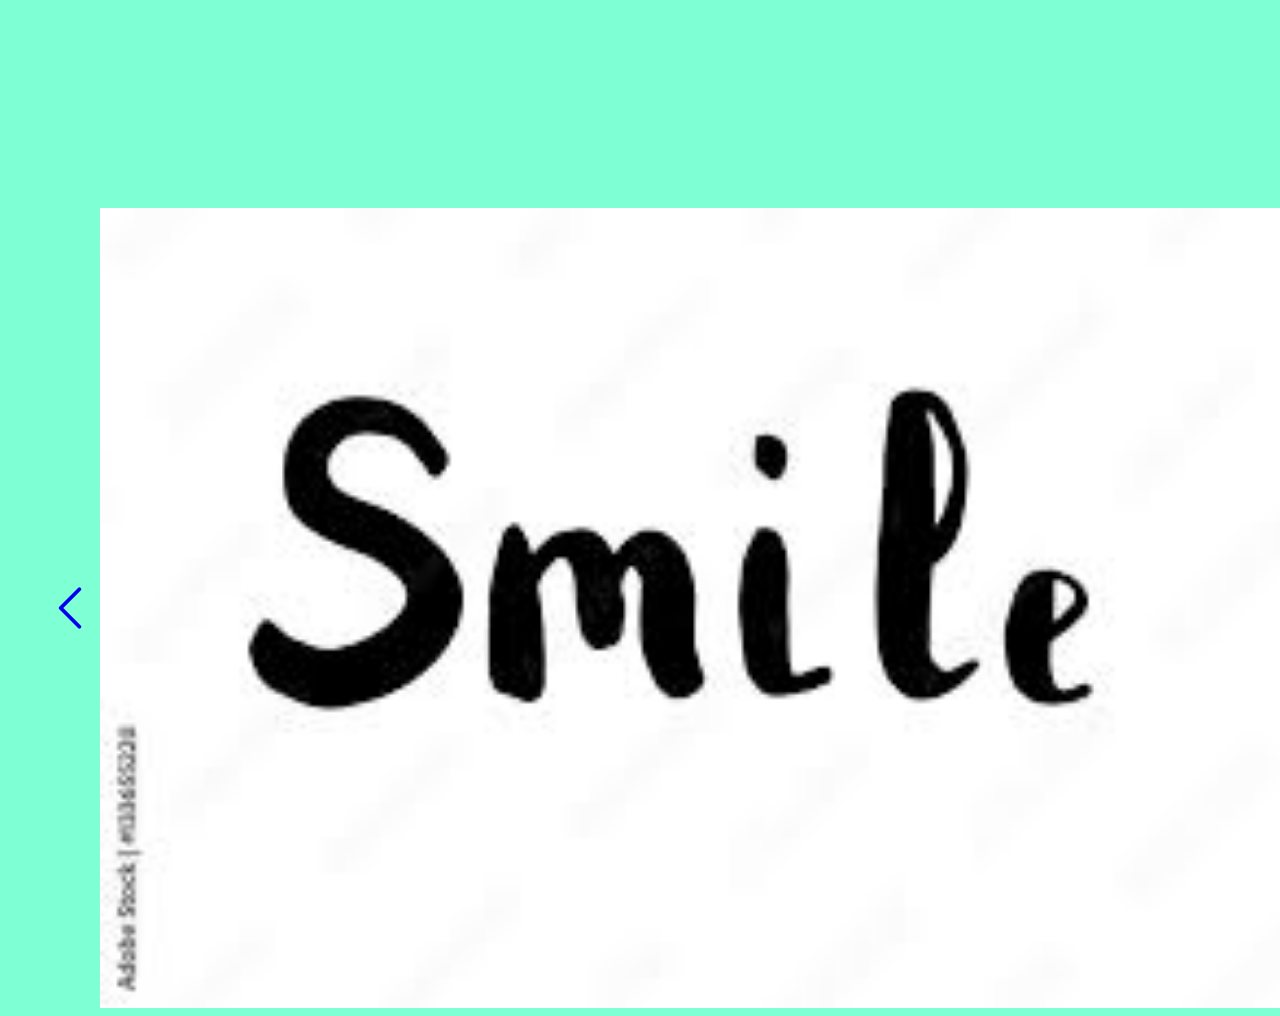
<file: Carousel/index.html>
<!DOCTYPE html>
<html lang="en">
<head>
    <meta charset="UTF-8">
    <meta name="viewport" content="width=device-width, initial-scale=1.0">
    <title>Carousel</title>
    <link rel="stylesheet" href="./style.css">
</head>
<body>
   <div class="flex">
    <div class="container">
        <a href="#">
            <span>
                <svg   xmlns="http://www.w3.org/2000/svg" viewBox="0 0 24 24" fill="currentColor" class="w-6 h-6 icon" id="lefticon">
                    <path fill-rule="evenodd" d="M7.72 12.53a.75.75 0 0 1 0-1.06l7.5-7.5a.75.75 0 1 1 1.06 1.06L9.31 12l6.97 6.97a.75.75 0 1 1-1.06 1.06l-7.5-7.5Z" clip-rule="evenodd" />
                  </svg>
                  
            </span>
        </a>
        <section class="image" >
                <img src="./images/1.jpg" alt="" id="first" class="image1">
                <img src="./images/2.png" alt="" id="second" class="image1">
                <img src="./images/3.png" alt="" id="third" class="image1">
        </section>
        
        <a href="#">
            <span>
                <svg  xmlns="http://www.w3.org/2000/svg" viewBox="0 0 24 24" fill="currentColor" class="w-6 h-6 icon" id="righticon">
                    <path fill-rule="evenodd" d="M16.28 11.47a.75.75 0 0 1 0 1.06l-7.5 7.5a.75.75 0 0 1-1.06-1.06L14.69 12 7.72 5.03a.75.75 0 0 1 1.06-1.06l7.5 7.5Z" clip-rule="evenodd" />
                  </svg>
                  
            </span>
        </a>
    </div>
   </div>
   <script>

    document.getElementById("lefticon").onclick = left;
    document.getElementById("righticon").onclick = right;  
    function left(){ 
        var element1 = document.getElementsByTagName("img")[0];
        var stil1 = window.getComputedStyle(element1).getPropertyValue("display");
        var element2 = document.getElementsByTagName("img")[1];
        var stil2 = window.getComputedStyle(element2).getPropertyValue("display");
         
     if (stil1 == "block") { 
     document.getElementById('first').style.display="none";
     document.getElementById('second').style.display="block";
     document.getElementById('third').style.display="none";
    }
    else if (stil2 == "block") {
     document.getElementById('first').style.display="none";
     document.getElementById('second').style.display="none";
     document.getElementById('third').style.display="block";
    }
    else{
     document.getElementById('first').style.display="block";
     document.getElementById('second').style.display="none";
     document.getElementById('third').style.display="none";

    }
}
    function right() { 
        var element1 = document.getElementsByTagName("img")[0];
        var stil1 = window.getComputedStyle(element1).getPropertyValue("display");
        var element2 = document.getElementsByTagName("img")[1];
        var stil2 = window.getComputedStyle(element2).getPropertyValue("display");
      if (stil1 == "block") { 
     document.getElementById('first').style.display="none";
     document.getElementById('second').style.display="none";
     document.getElementById('third').style.display="block";
    }
    else if  (stil2 == "block") {
     document.getElementById('first').style.display="block";
     document.getElementById('second').style.display="none";
     document.getElementById('third').style.display="none";
    }
    else{
     document.getElementById('first').style.display="none";
     document.getElementById('second').style.display="block";
     document.getElementById('third').style.display="none";

    }
}
   

   </script>
    
</body>
</html>
</file>
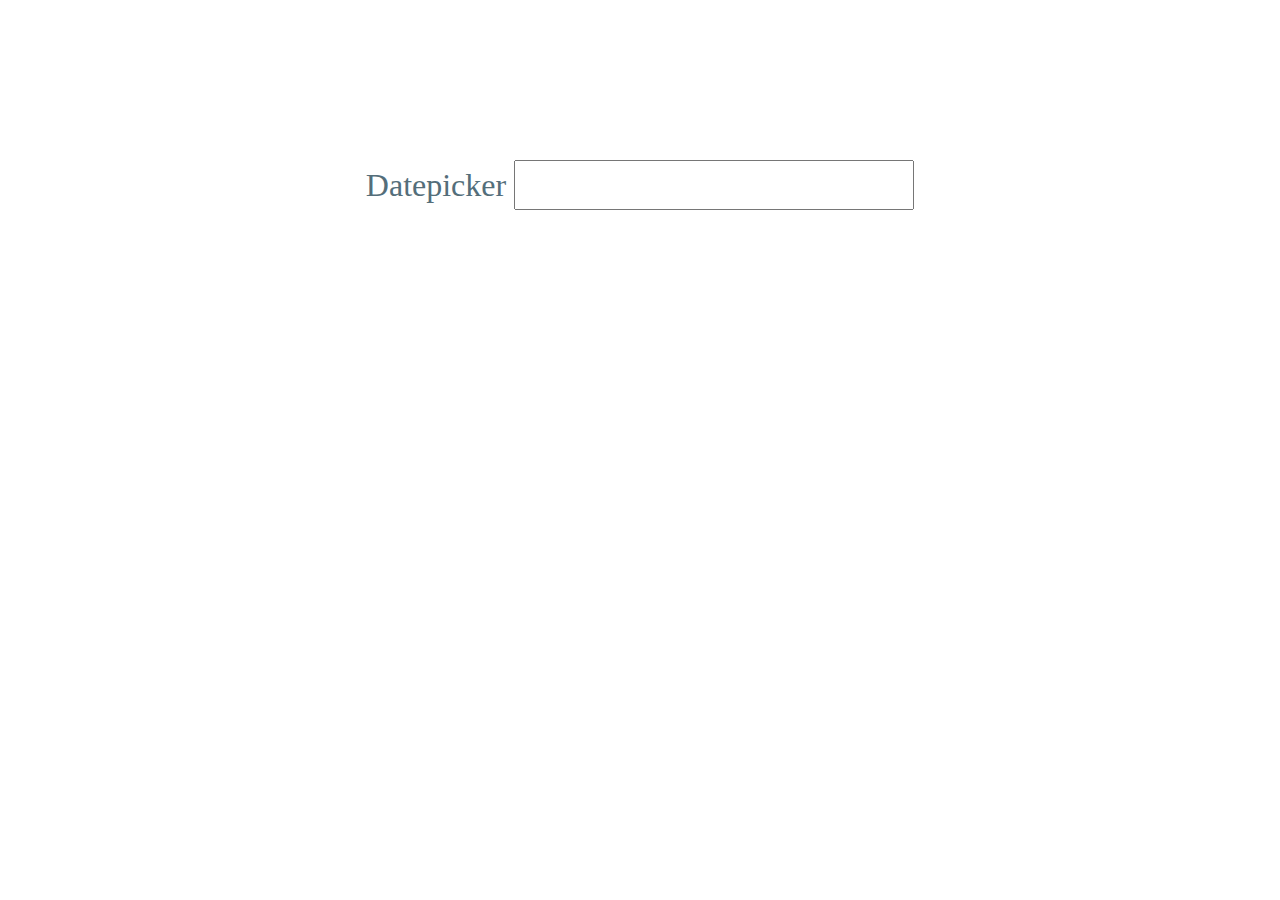
<file: datepicker/index.html>
<!DOCTYPE html>
<html lang="en">
<head>
    <meta charset="UTF-8">
    <meta name="viewport" content="width=device-width, initial-scale=1.0">
    <title>Datepicker</title>
    <link href="https://fonts.googleapis.com/icon?family=Material+Icons" rel="stylesheet">
    <link rel="stylesheet" href="./style.css">
</head>
<body>
    <div class="datebox" >
        <label for="datepicker" id="input">Datepicker
            <input type="text" class="date" >
            
        </label>	
    </div>
    <div class="datecard" id="open">
        <div class="datecardinside">
            <div class="icon">
                <i class="material-icons">&#xe314;</i>
                <i class="material-icons">&#xe315;</i>
            </div>
            <div>
                <table class="alfa" id="myTable">
                    
                    <tr>
                        <th>S</th>
                        <th>M</th>
                        <th>T</th>
                        <th>W</th>
                        <th>T</th>
                        <th>F</th>
                        <th>S</th>
                       
                    </tr>
                    <tr >
                        <p id="tableinside"></p>
                    </tr>
                    
                    
                      <samp id="demo0">date is :</samp>
                      <span id="demo"></span>
                      <span id="demo1"></span>
                      <span id="demo2"></span>
                      
                      
                      
                </table>
                <div id="calendar" style="background-color: red;"></div>
            </div>
        </div>
    </div>
    <script>
        
        const y = new Date();
        document.getElementById("demo").innerHTML = y.getFullYear() ;
        const months = ["January","February","March","April","May","June","July","August","September","October","November","December"];

         const m = new Date();
         let month = months[m.getMonth()];
          document.getElementById("demo1").innerHTML = month;
          const d = new Date();
         document.getElementById("demo2").innerHTML = d.getDate();
         document.getElementById("input").onclick = open;
         function open(){
          document.getElementById('open').style.visibility="visible"
         }
         
         
         let html = "<tr>";
         for (var i = 1; i <= 30; i++) {
         if(i % 7 == 0){
            html += "<td>"+i+"</td><br></tr>";
         }
         else{
            html+= "<td>"+i+"</td>"
          } 
         }
         document.getElementById("calendar").innerHTML = html;
         

         
 
         const tbl = document.createElement("table");
         const tblBody = document.createElement("tbody");

  
         for (let i = 0; i < 4; i++) {
   
         const row = document.createElement("tr");

         for (let j = 0; j < 7; j++) {
          
         const cell = document.createElement("td");
         const cellText = document.createTextNode(j+1);
         cell.appendChild(cellText);
         row.appendChild(cell);
        
        }

    
        tblBody.appendChild(row);
         }

  
         tbl.appendChild(tblBody);
  
         document.getElementById("tableinside").appendChild(tbl);
  
        
         
            
        

         
       

        // for (let i = 0; i <= 6; i++) {
        //   var tbodyRef = document.getElementById('myTable').getElementsByTagName('tbody')[i];


        //   var newRow = tbodyRef.insertRow();


        //   var newCell = newRow.insertCell();


        //   var newText = document.createTextNode(i+1);
        //   newCell.appendChild(newText);}
       


    </script>

</body>
</html>
</file>
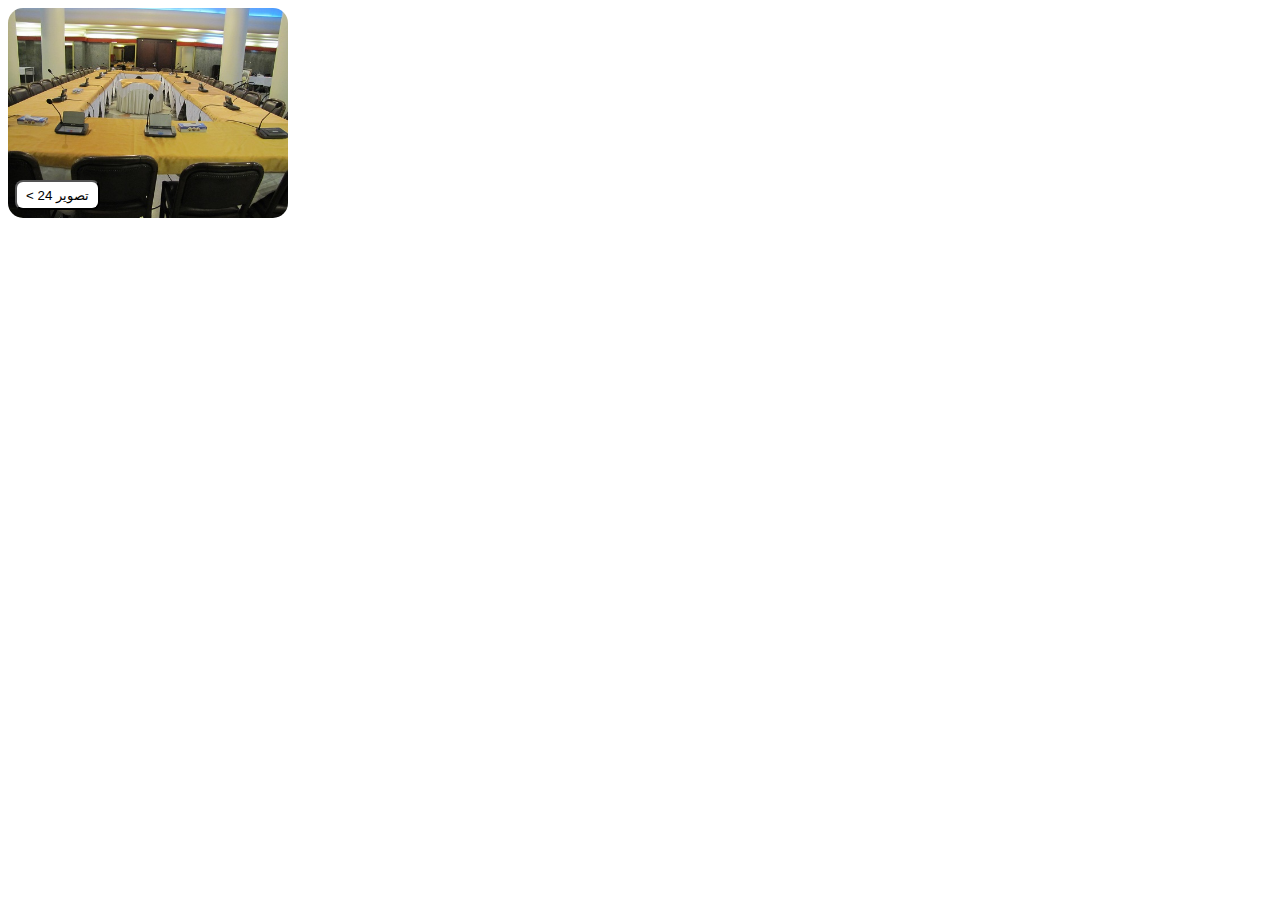
<file: slides/index.html>
<!doctype html>
<html lang="en">
<head>
    <meta charset="UTF-8">
    <meta name="viewport"
          content="width=device-width, user-scalable=no, initial-scale=1.0, maximum-scale=1.0, minimum-scale=1.0">
    <meta http-equiv="X-UA-Compatible" content="ie=edge">
    <title>slides</title>
    <link href="https://fonts.googleapis.com/icon?family=Material+Icons" rel="stylesheet">
    <link rel="stylesheet" href="./index.css">
</head>
<body>
<div class="box">
    <img src="./images/Mashhad-Iran-21.jpg" id="first-image" alt="">
    <button id="image-button" class="img-btn"> < تصویر 24</button>
</div>
<div id="box-of-images" class="gallery">
    <div class="flex">
        <button id="close-button-first"><i class="material-icons" style="font-size: 10px;">&#xe5cd;</i></button>
        <span> گالری عکس</span>
    </div>
    <div>
        <img src="./images/Mashhad-Iran-21.jpg" alt="" class="image-one-gallery">
        <img src="./images/Mashhad-Iran-22.jpg" alt="" class="image-one-gallery">
        <img src="./images/Mashhad-Iran-23.jpg" alt="" class="image-one-gallery">
        <img src="./images/Mashhad-Iran-24.jpg" alt="" class="image-one-gallery">
        <img src="./images/Mashhad-Iran-01.jpg" alt="" class="image-one-gallery">
        <img src="./images/Mashhad-Iran-02.jpg" alt="" class="image-one-gallery">
        <img src="./images/Mashhad-Iran-03.jpg" alt="" class="image-one-gallery">
        <img src="./images/Mashhad-Iran-04.jpg" alt="" class="image-one-gallery">
        <img src="./images/Mashhad-Iran-05.jpg" alt="" class="image-one-gallery">
        <img src="./images/Mashhad-Iran-06.jpg" alt="" class="image-one-gallery">
        <img src="./images/Mashhad-Iran-07.jpg" alt="" class="image-one-gallery">
        <img src="./images/Mashhad-Iran-08.jpg" alt="" class="image-one-gallery">
        <img src="./images/Mashhad-Iran-09.jpg" alt="" class="image-one-gallery">
        <img src="./images/Mashhad-Iran-10.jpg" alt="" class="image-one-gallery">
        <img src="./images/Mashhad-Iran-11.jpg" alt="" class="image-one-gallery">
        <img src="./images/Mashhad-Iran-12.jpg" alt="" class="image-one-gallery">
        <img src="./images/Mashhad-Iran-13.jpg" alt="" class="image-one-gallery">
        <img src="./images/Mashhad-Iran-14.jpg" alt="" class="image-one-gallery">
        <img src="./images/Mashhad-Iran-15.jpg" alt="" class="image-one-gallery">
        <img src="./images/Mashhad-Iran-16.jpg" alt="" class="image-one-gallery">
        <img src="./images/Mashhad-Iran-17.jpg" alt="" class="image-one-gallery">
        <img src="./images/Mashhad-Iran-18.jpg" alt="" class="image-one-gallery">
        <img src="./images/Mashhad-Iran-19.jpg" alt="" class="image-one-gallery">
        <img src="./images/Mashhad-Iran-20.jpg" alt="" class="image-one-gallery">
    </div>
</div>
<div id="image-real-size">
    <div class="flex">
        <button id="close-button-second"><i class="material-icons" style="font-size: 10px;">&#xe5cd;</i></button>
        <button id="gallery-button-open" class="gallery-button"> گالری عکس ></button>
    </div>
    <div class="flex">
            <span><a href="#"> <i class="material-icons icon" id="prev-icon">&#xe314;</i>
            </a></span>
        <div class="big-gallery">
            <img src="./images/Mashhad-Iran-21.jpg" alt="" class="real-size real1">
            <img src="./images/Mashhad-Iran-22.jpg" alt="" class="real-size real1">
            <img src="./images/Mashhad-Iran-23.jpg" alt="" class="real-size real1">
            <img src="./images/Mashhad-Iran-24.jpg" alt="" class="real-size real1">
            <img src="./images/Mashhad-Iran-01.jpg" alt="" class="real-size real1">
            <img src="./images/Mashhad-Iran-02.jpg" alt="" class="real-size real1">
            <img src="./images/Mashhad-Iran-03.jpg" alt="" class="real-size real1">
            <img src="./images/Mashhad-Iran-04.jpg" alt="" class="real-size real1">
            <img src="./images/Mashhad-Iran-05.jpg" alt="" class="real-size real1">
            <img src="./images/Mashhad-Iran-06.jpg" alt="" class="real-size real1">
            <img src="./images/Mashhad-Iran-07.jpg" alt="" class="real-size real1">
            <img src="./images/Mashhad-Iran-08.jpg" alt="" class="real-size real1">
            <img src="./images/Mashhad-Iran-09.jpg" alt="" class="real-size real1">
            <img src="./images/Mashhad-Iran-10.jpg" alt="" class="real-size real1">
            <img src="./images/Mashhad-Iran-11.jpg" alt="" class="real-size real1">
            <img src="./images/Mashhad-Iran-12.jpg" alt="" class="real-size real1">
            <img src="./images/Mashhad-Iran-13.jpg" alt="" class="real-size real1">
            <img src="./images/Mashhad-Iran-14.jpg" alt="" class="real-size real1">
            <img src="./images/Mashhad-Iran-15.jpg" alt="" class="real-size real1">
            <img src="./images/Mashhad-Iran-16.jpg" alt="" class="real-size real1">
            <img src="./images/Mashhad-Iran-17.jpg" alt="" class="real-size real1">
            <img src="./images/Mashhad-Iran-18.jpg" alt="" class="real-size real1">
            <img src="./images/Mashhad-Iran-19.jpg" alt="" class="real-size real1">
            <img src="./images/Mashhad-Iran-20.jpg" alt="" class="real-size real1">
        </div>
        <span> <a href="#"> <i class="material-icons icon " id="next-icon">&#xe315;</i>
            </a></span>
    </div>
    <div class="small-gallery">

        <img src="./images/Mashhad-Iran-21.jpg" alt="" class="image-two-gallery">
        <img src="./images/Mashhad-Iran-22.jpg" alt="" class="image-two-gallery">
        <img src="./images/Mashhad-Iran-23.jpg" alt="" class="image-two-gallery">
        <img src="./images/Mashhad-Iran-24.jpg" alt="" class="image-two-gallery">
        <img src="./images/Mashhad-Iran-01.jpg" alt="" class="image-two-gallery">
        <img src="./images/Mashhad-Iran-02.jpg" alt="" class="image-two-gallery">
        <img src="./images/Mashhad-Iran-03.jpg" alt="" class="image-two-gallery">
        <img src="./images/Mashhad-Iran-04.jpg" alt="" class="image-two-gallery">
        <img src="./images/Mashhad-Iran-05.jpg" alt="" class="image-two-gallery">
        <img src="./images/Mashhad-Iran-06.jpg" alt="" class="image-two-gallery">
        <img src="./images/Mashhad-Iran-07.jpg" alt="" class="image-two-gallery">
        <img src="./images/Mashhad-Iran-08.jpg" alt="" class="image-two-gallery">
        <img src="./images/Mashhad-Iran-09.jpg" alt="" class="image-two-gallery">
        <img src="./images/Mashhad-Iran-10.jpg" alt="" class="image-two-gallery">
        <img src="./images/Mashhad-Iran-11.jpg" alt="" class="image-two-gallery">
        <img src="./images/Mashhad-Iran-12.jpg" alt="" class="image-two-gallery">
        <img src="./images/Mashhad-Iran-13.jpg" alt="" class="image-two-gallery">
        <img src="./images/Mashhad-Iran-14.jpg" alt="" class="image-two-gallery">
        <img src="./images/Mashhad-Iran-15.jpg" alt="" class="image-two-gallery">
        <img src="./images/Mashhad-Iran-16.jpg" alt="" class="image-two-gallery">
        <img src="./images/Mashhad-Iran-17.jpg" alt="" class="image-two-gallery">
        <img src="./images/Mashhad-Iran-18.jpg" alt="" class="image-two-gallery">
        <img src="./images/Mashhad-Iran-19.jpg" alt="" class="image-two-gallery">
        <img src="./images/Mashhad-Iran-20.jpg" alt="" class="image-two-gallery">

    </div>
</div>


<script>
    let firstImageElement = document.getElementById('first-image')
    let imagebuttonelement = document.getElementById('image-button')
    let boxofimages = document.getElementById('box-of-images')
    let imagerealsize = document.getElementById('image-real-size')
    let closebutton1 = document.getElementById('close-button-first')
    let closebutton2 = document.getElementById('close-button-second')
    let gallerybuttonelement = document.getElementById('gallery-button-open')
    let firstimageofgalleryelement = document.getElementsByClassName('image-one-gallery')
    let realsizeimageofgalleryelement = document.getElementsByClassName('real-size')
    let smallsizeimageofgalleryelement = document.getElementsByClassName('image-two-gallery')
    let prevIcon = document.getElementById('prev-icon')
    let nexticon = document.getElementById('next-icon')
    let lastimage = document.getElementsByClassName('real-size')[23]
    let firstimage = document.getElementsByClassName('real-size')[0]
    let stylelastimage = window.getComputedStyle(lastimage).getPropertyValue("display");
    let styleFirstImage = window.getComputedStyle(firstimage).getPropertyValue("display");


    firstImageElement.addEventListener('click', function () {
        imagerealsize.style.display = 'block';
        boxofimages.style.display = 'none';
        realsizeimageofgalleryelement[0].style.display = 'block';
        smallsizeimageofgalleryelement[0].style.opacity = '1';

    });

    imagebuttonelement.addEventListener('click', function () {
        boxofimages.style.display = 'block';
        imagerealsize.style.display = 'none';

    });

    closebutton1.addEventListener('click', function () {
        boxofimages.style.display = 'none';

    });

    closebutton2.addEventListener('click', function () {
        imagerealsize.style.display = 'none';

    });

    gallerybuttonelement.addEventListener('click', function () {
        imagerealsize.style.display = 'none';
        boxofimages.style.display = 'block';

    });

    for (let i = 0; i < firstimageofgalleryelement.length; i++) {
        firstimageofgalleryelement[i].addEventListener('click', function () {
            opasiti();
            display();
            imagerealsize.style.display = 'block';
            boxofimages.style.display = 'none';
            realsizeimageofgalleryelement[i].style.display = 'block';
            smallsizeimageofgalleryelement[i].style.opacity = '1';

        })
    }

    for (let i = 0; i < smallsizeimageofgalleryelement.length; i++) {
        smallsizeimageofgalleryelement[i].addEventListener('click', function () {
            opasiti();
            display();
            realsizeimageofgalleryelement[i].style.display = 'block';
            smallsizeimageofgalleryelement[i].style.opacity = '1';

        })
    }

    for (let i = 1; i < smallsizeimageofgalleryelement.length; i++) {

        prevIcon.addEventListener('click', function () {

            let stil = window.getComputedStyle(realsizeimageofgalleryelement[i]).getPropertyValue("display");
            if (stil == "block") {
                opasiti();
                display();
                realsizeimageofgalleryelement[i - 1].style.display = 'block';
                smallsizeimageofgalleryelement[i - 1].style.opacity = '1';

            }
        })
    }

    for (let i = smallsizeimageofgalleryelement.length - 2; i > -1; i--) {

        nexticon.addEventListener('click', function () {
            let stil1 = window.getComputedStyle(realsizeimageofgalleryelement[i]).getPropertyValue("display");
            if (stil1 == "block") {
                opasiti();
                display();
                realsizeimageofgalleryelement[i + 1].style.display = 'block';
                smallsizeimageofgalleryelement[i + 1].style.opacity = '1';

            }
        })
    }

    if (stylelastimage == "block") {
        nexticon.style.display = 'none';
    }

    if (styleFirstImage == "block") {
        prevIcon.style.display = 'none';
    }


    function opasiti() {
        for (let i = 0; i < smallsizeimageofgalleryelement.length; i++) {
            smallsizeimageofgalleryelement[i].style.opacity = '0.2';
        }
    }

    function display() {
        for (let i = 0; i < realsizeimageofgalleryelement.length; i++) {
            realsizeimageofgalleryelement[i].style.display = 'none';
        }
    }


</script>

</body>
</html>
</file>
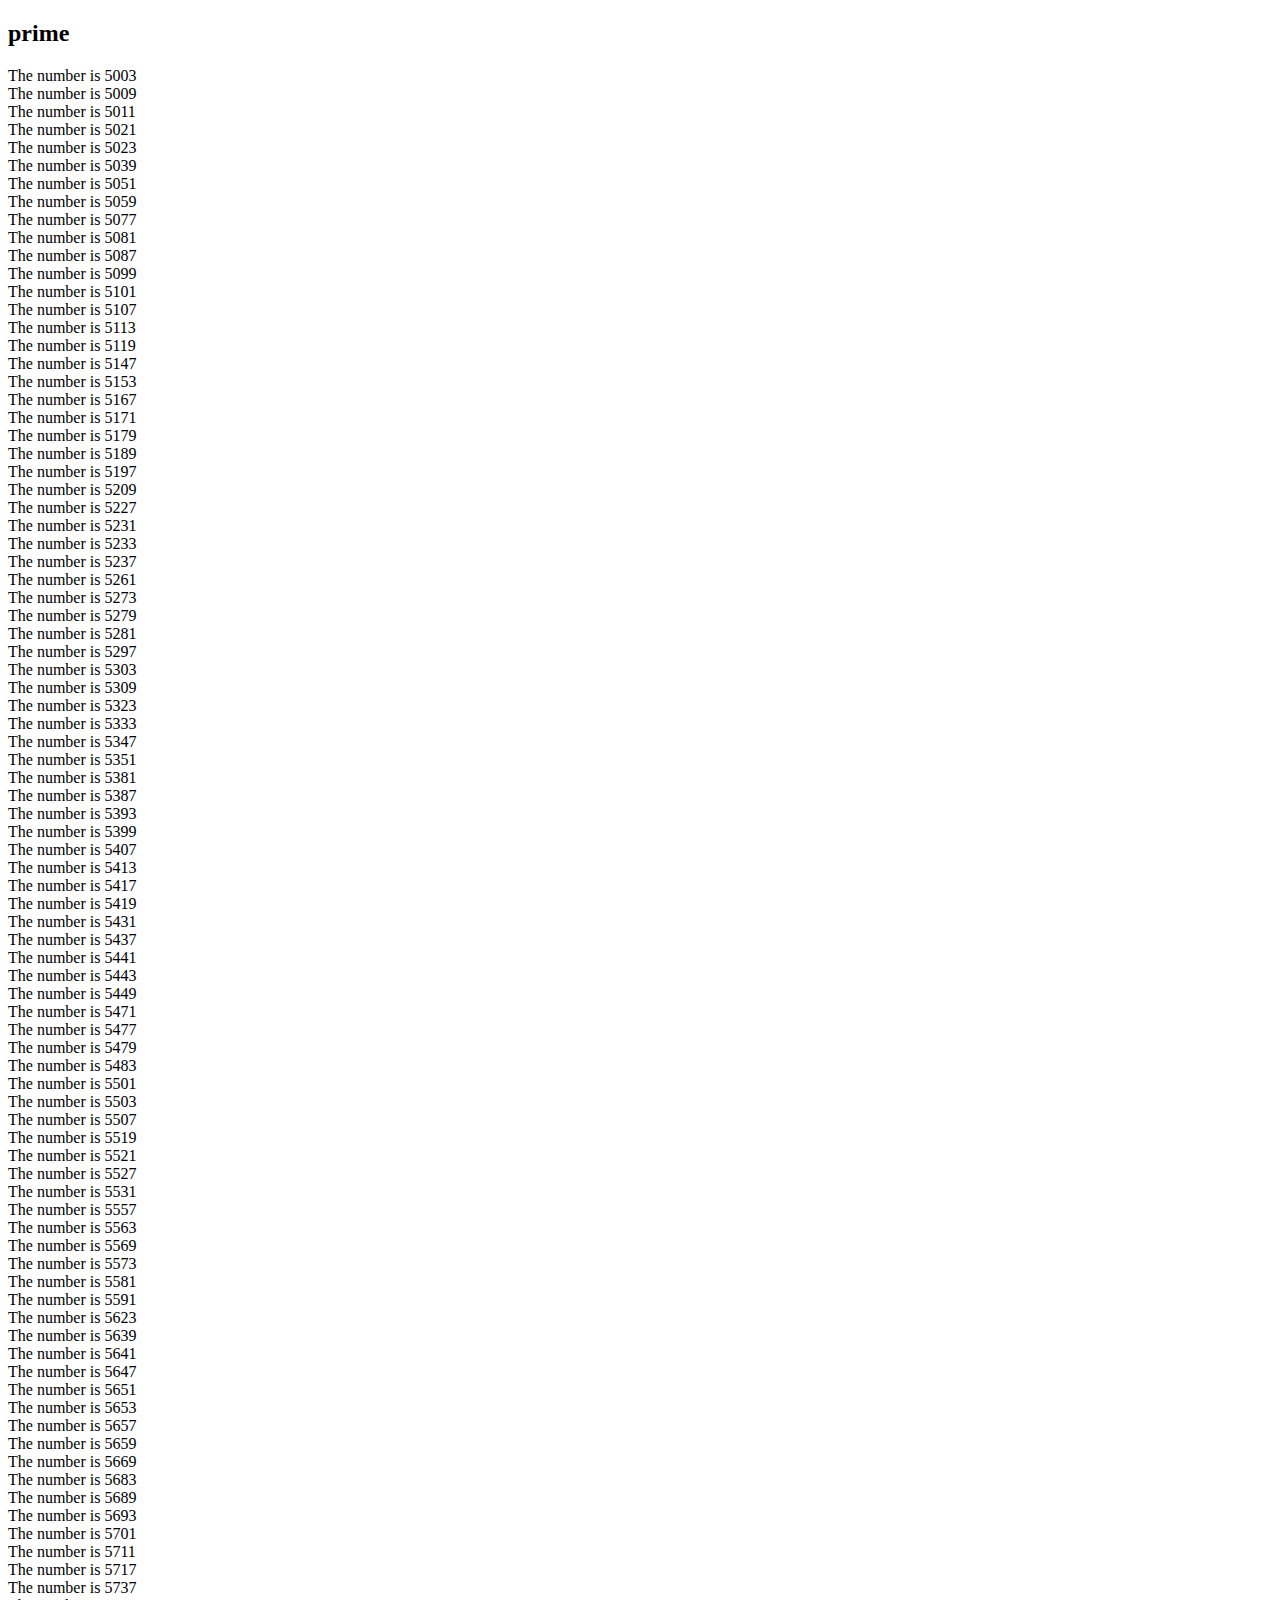
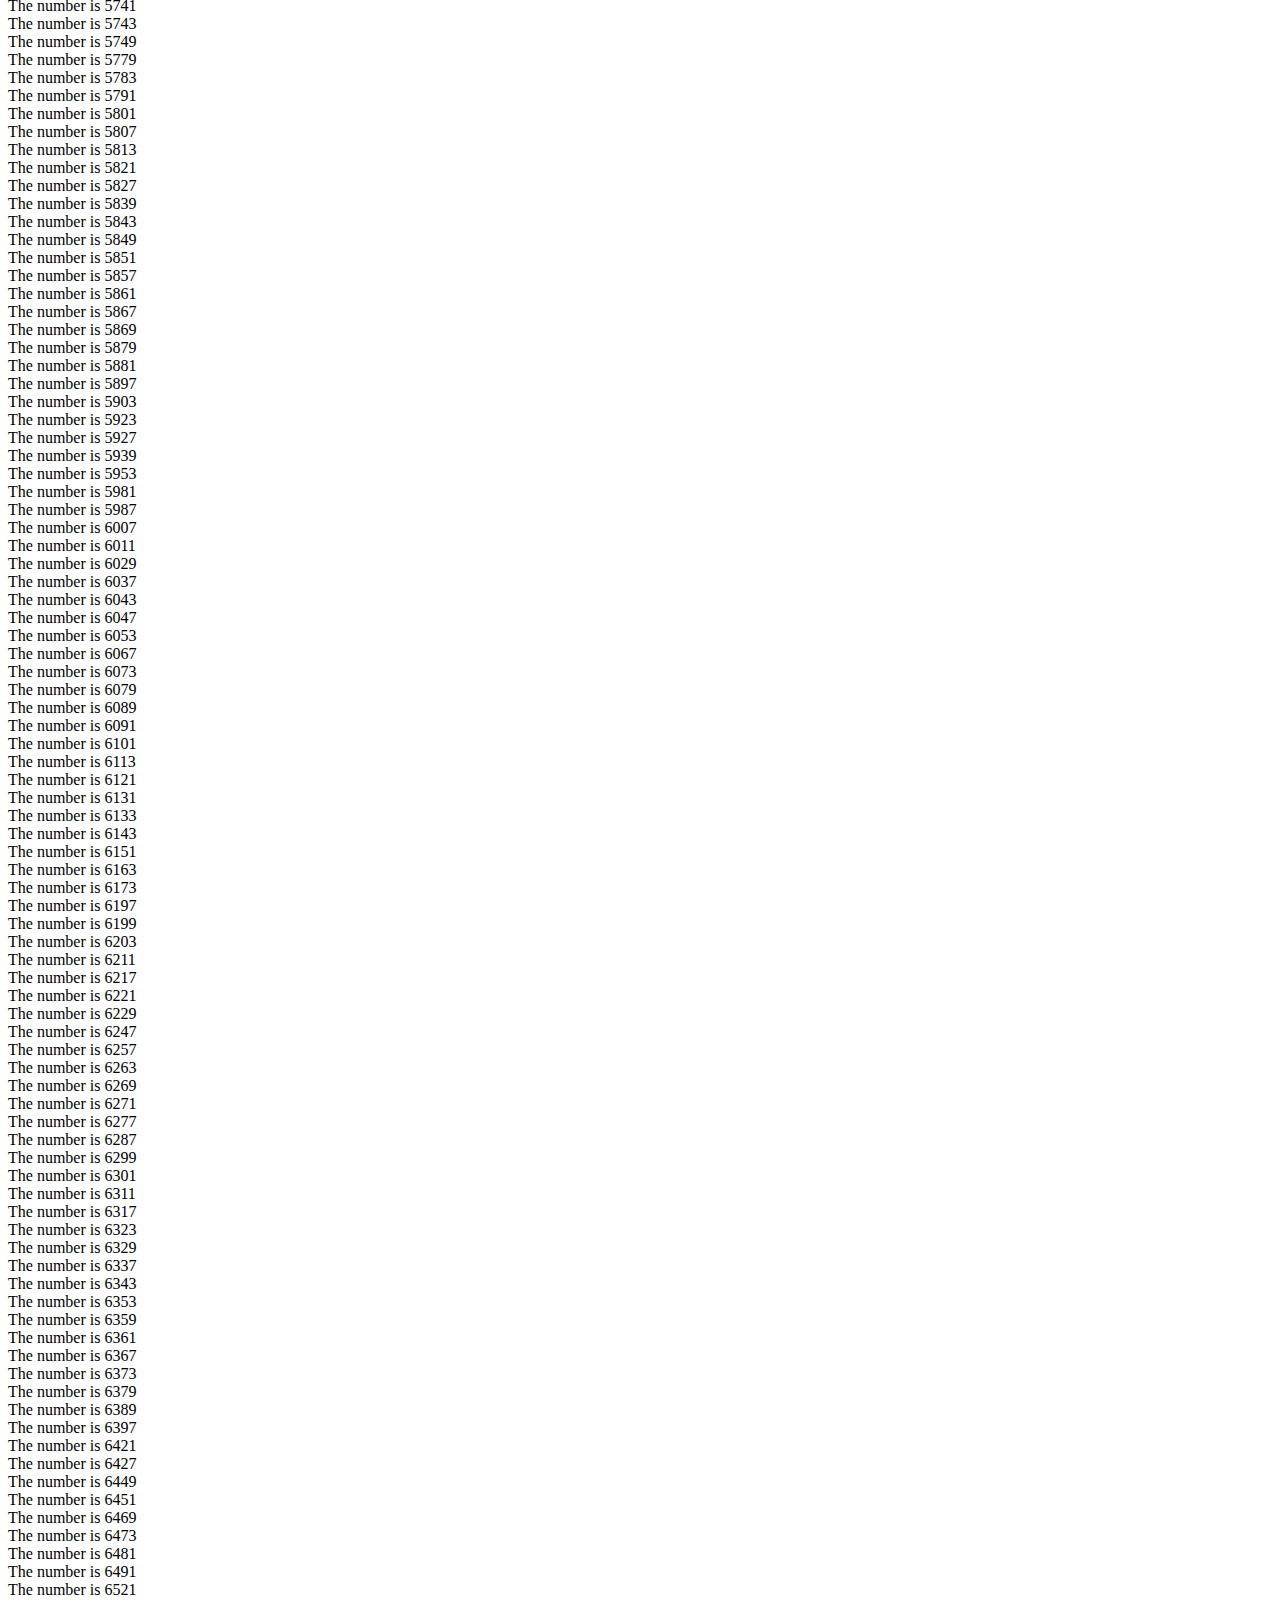
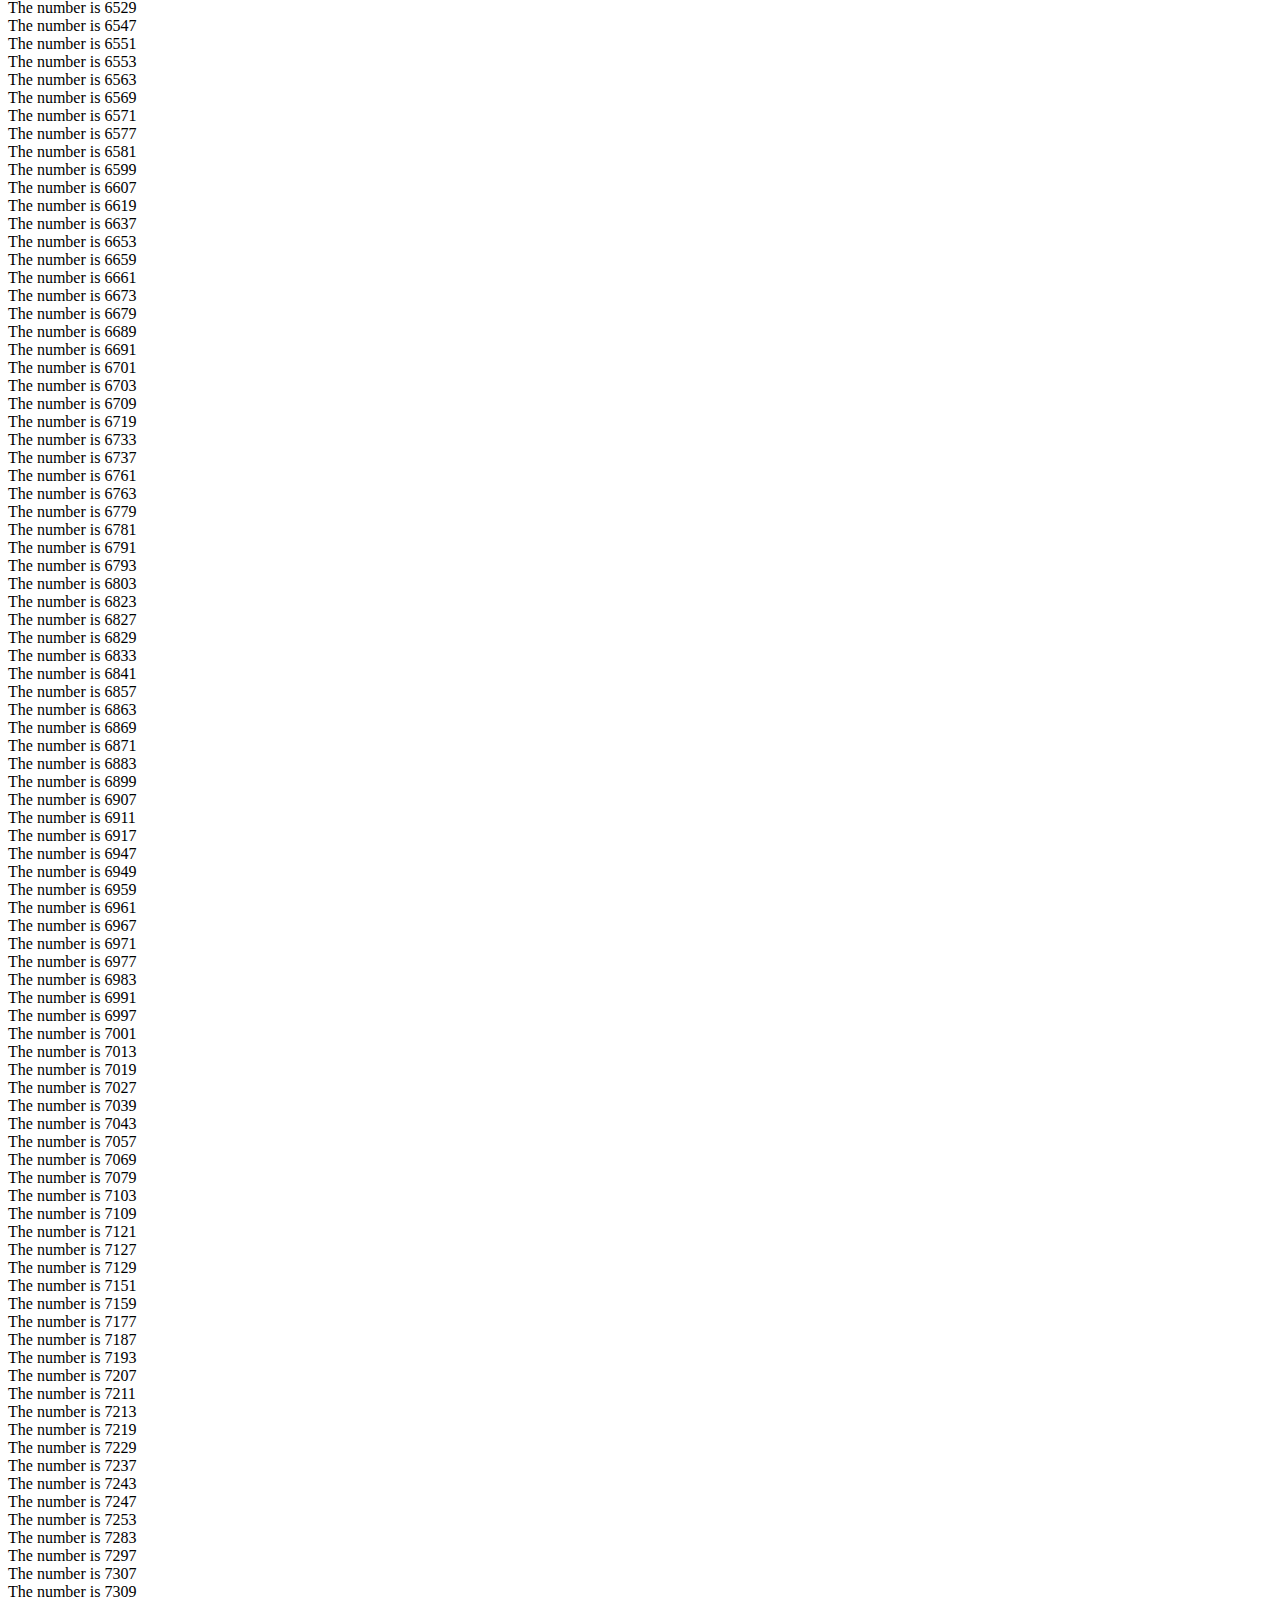
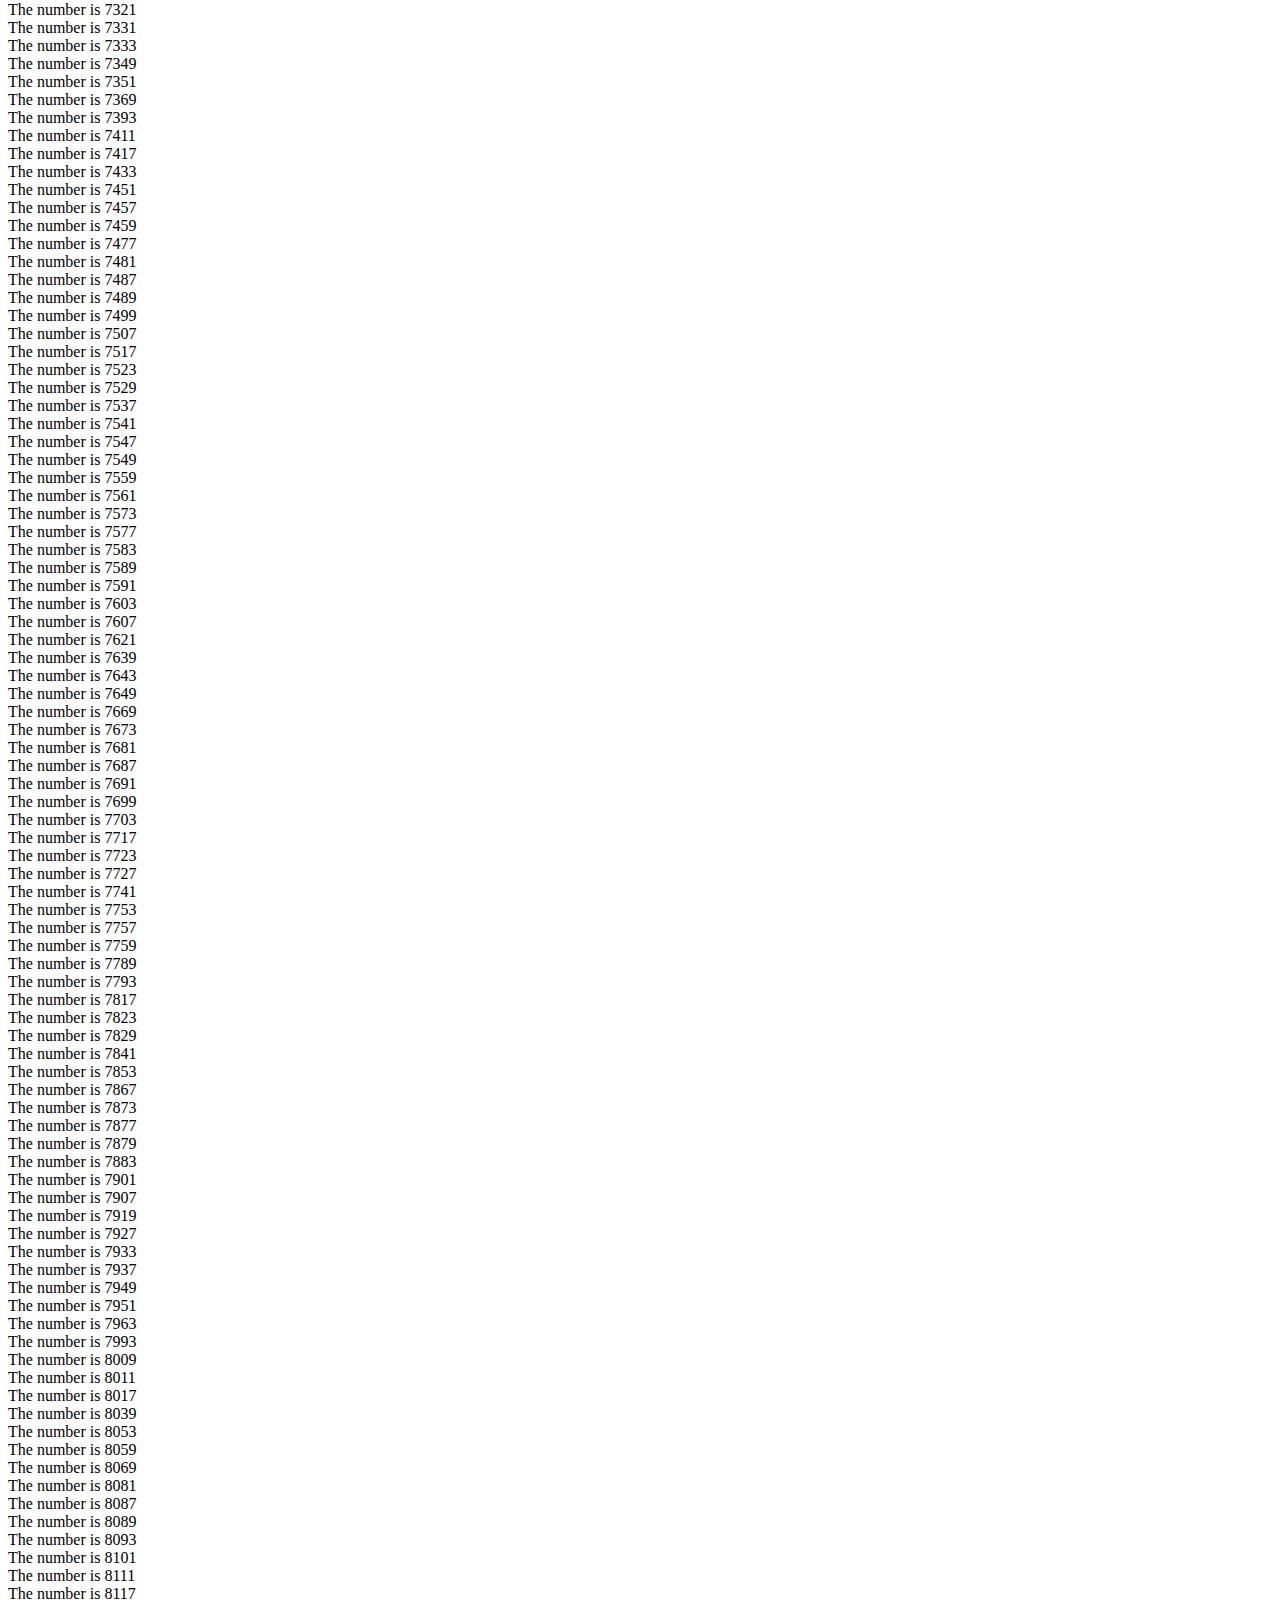
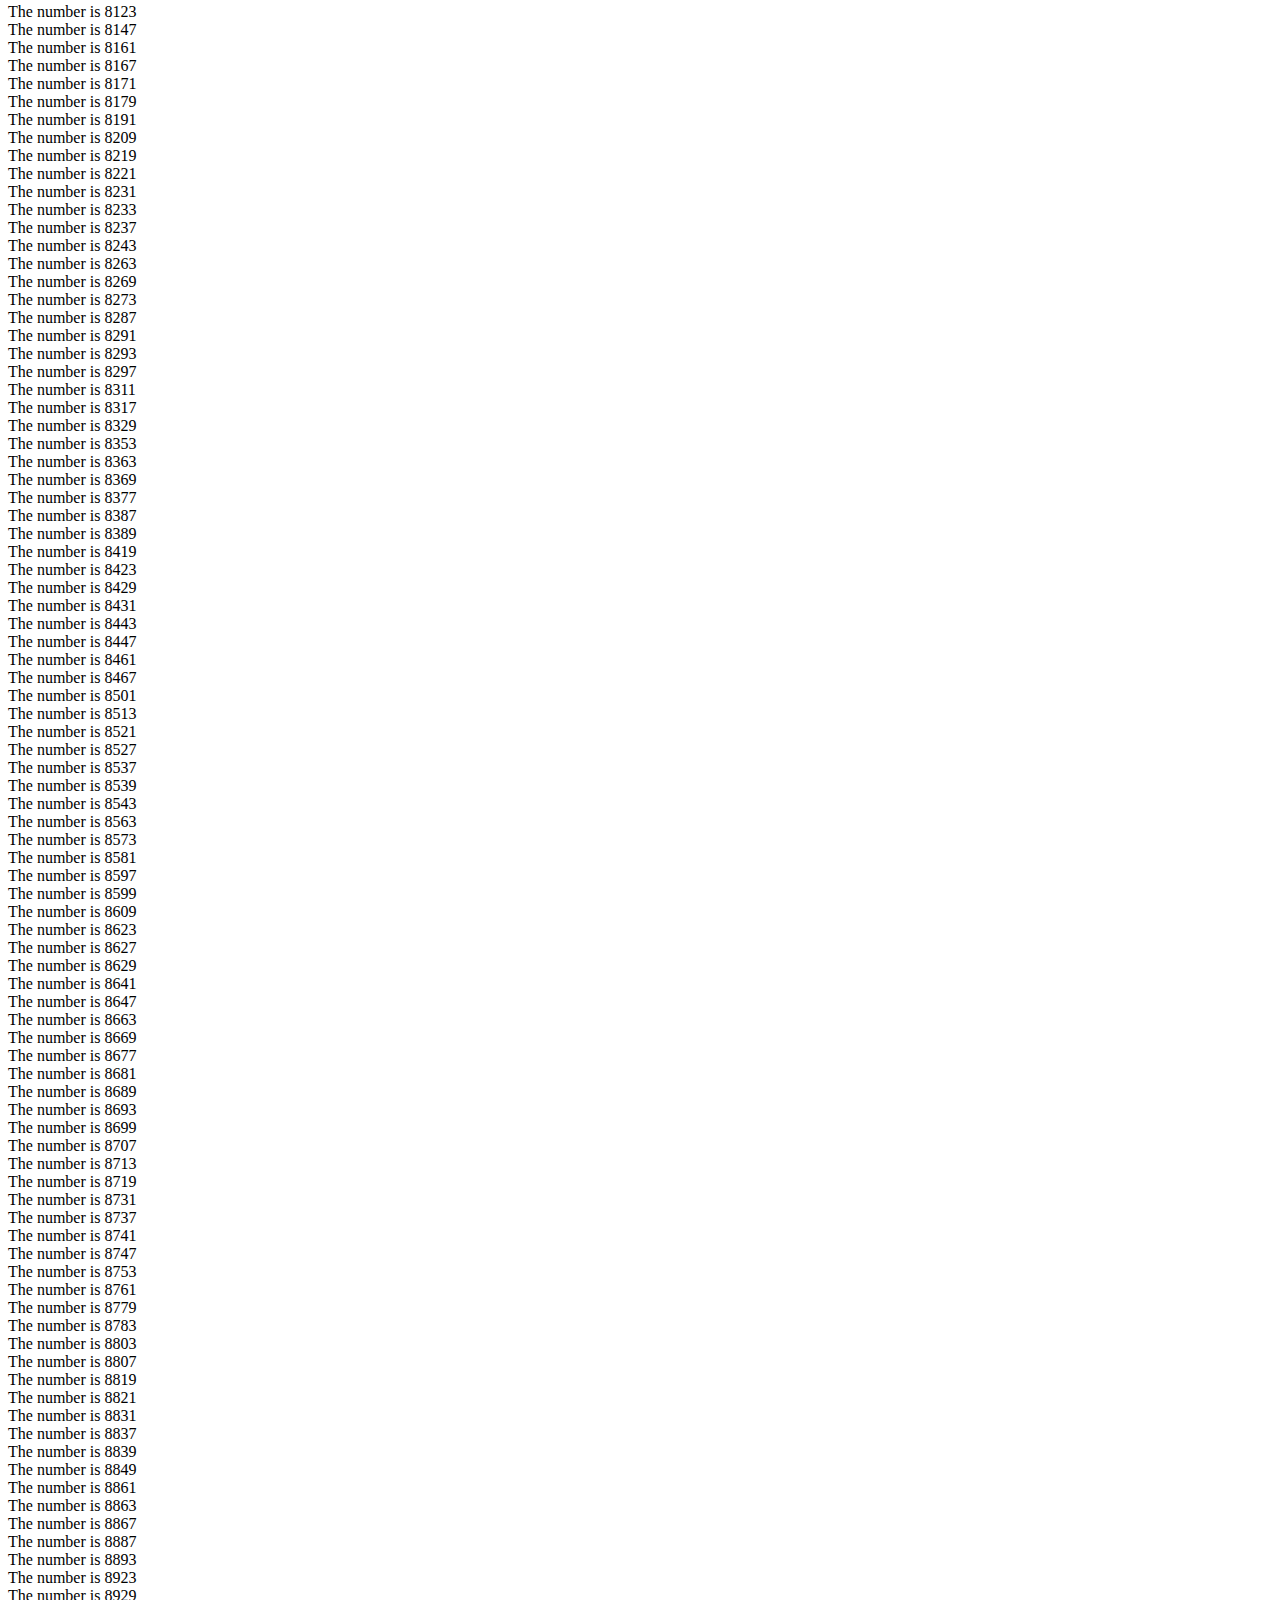
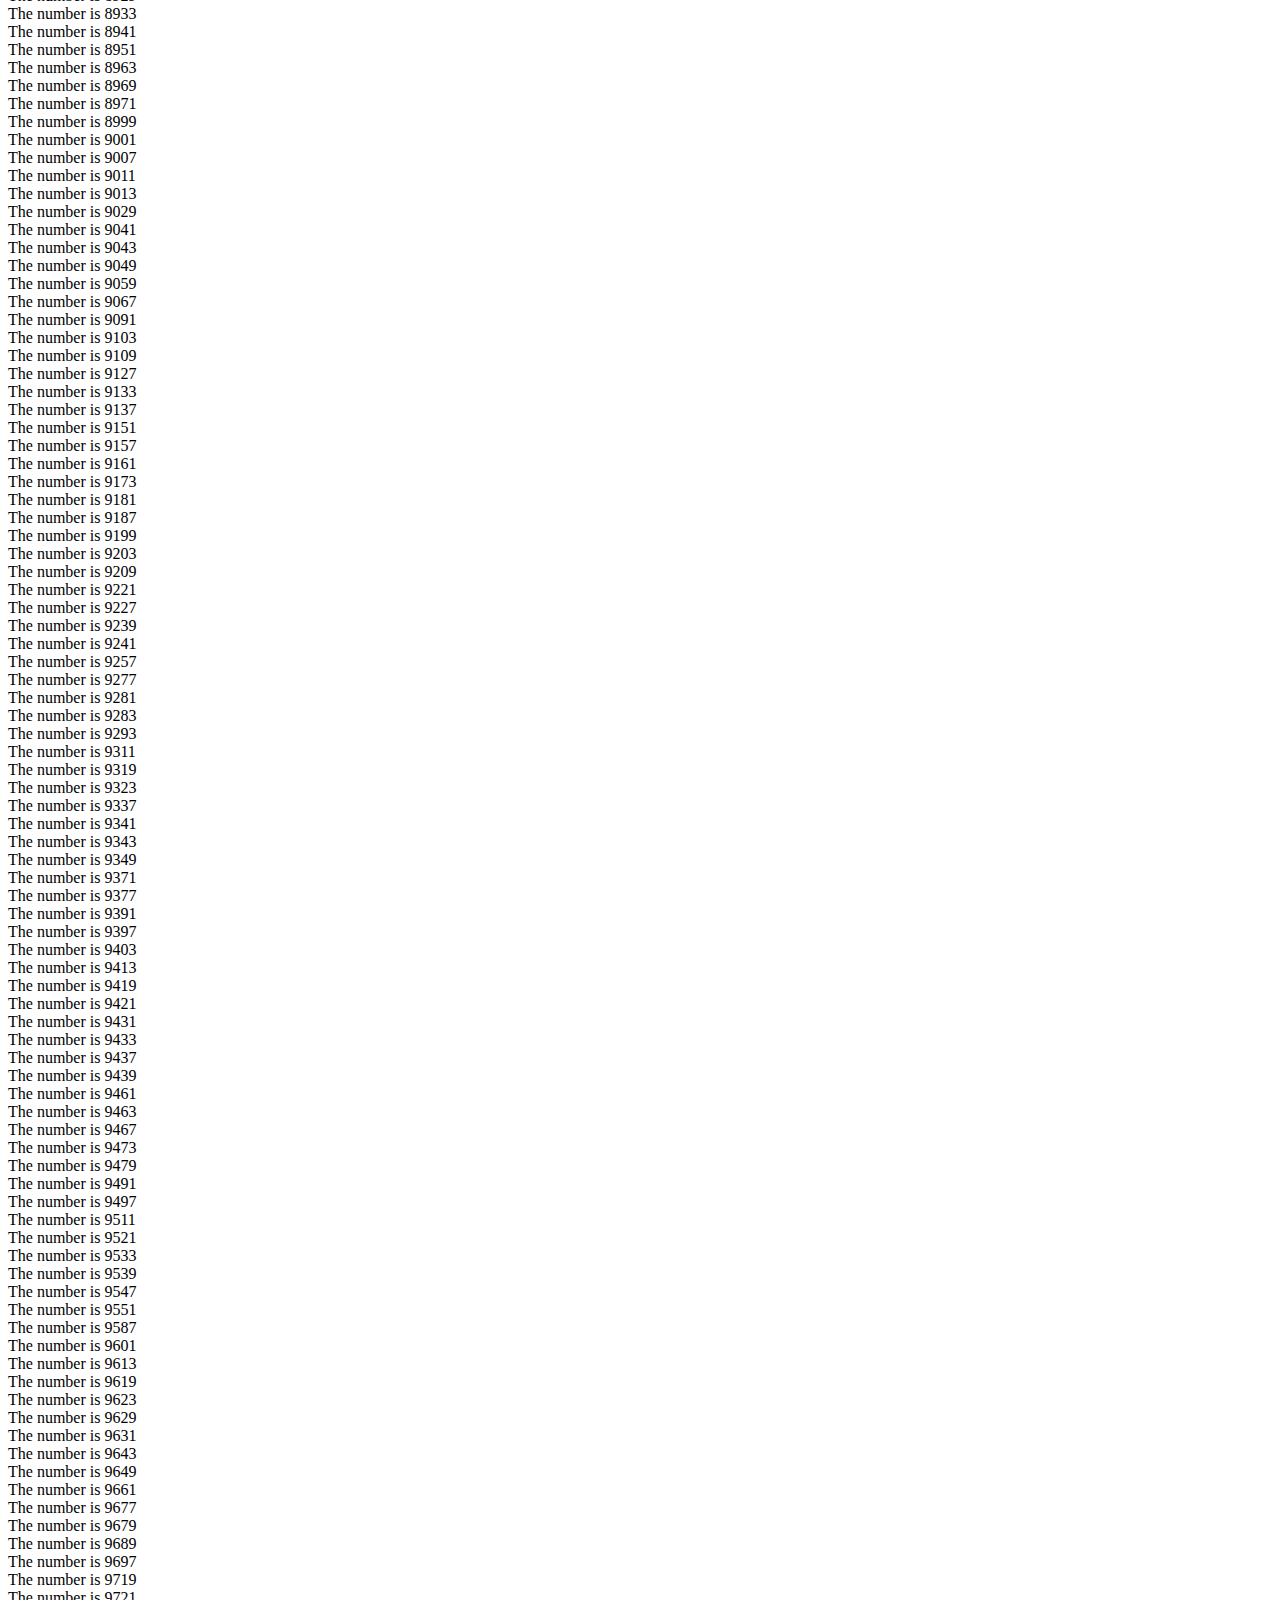
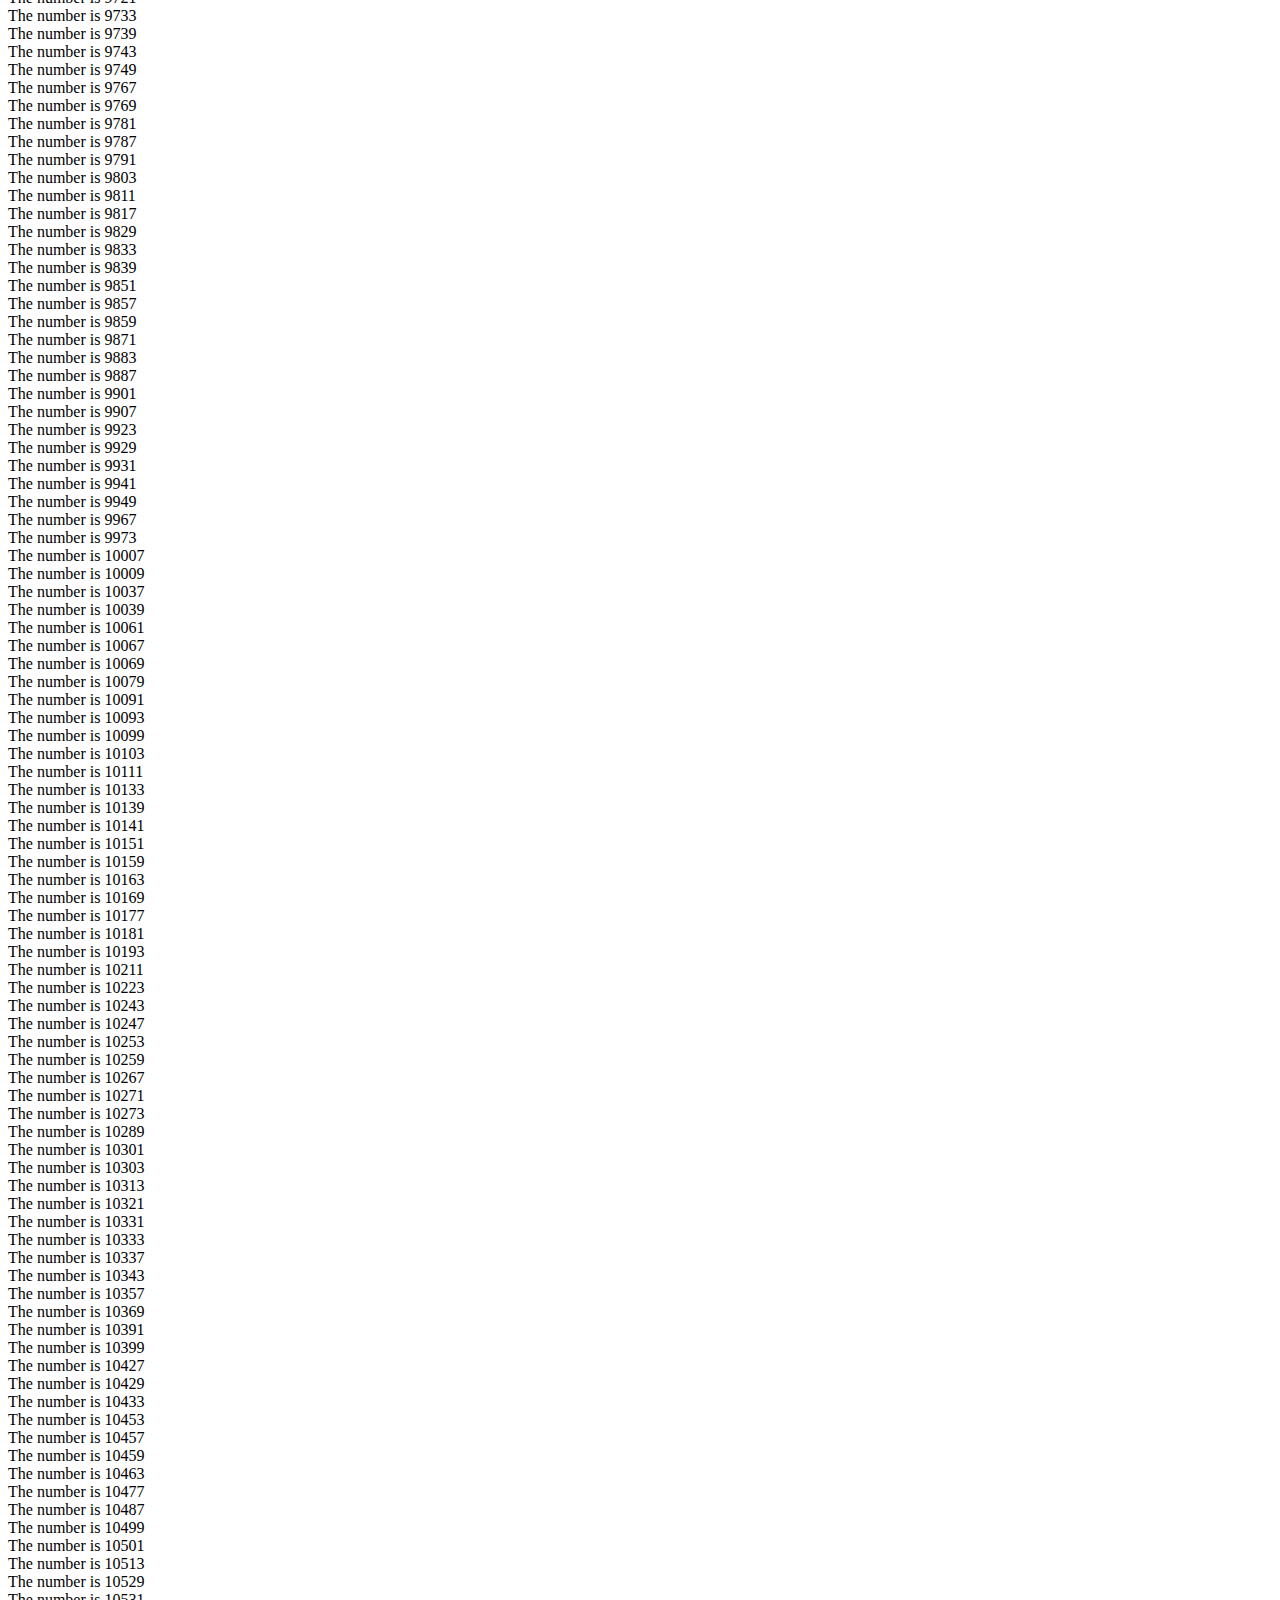
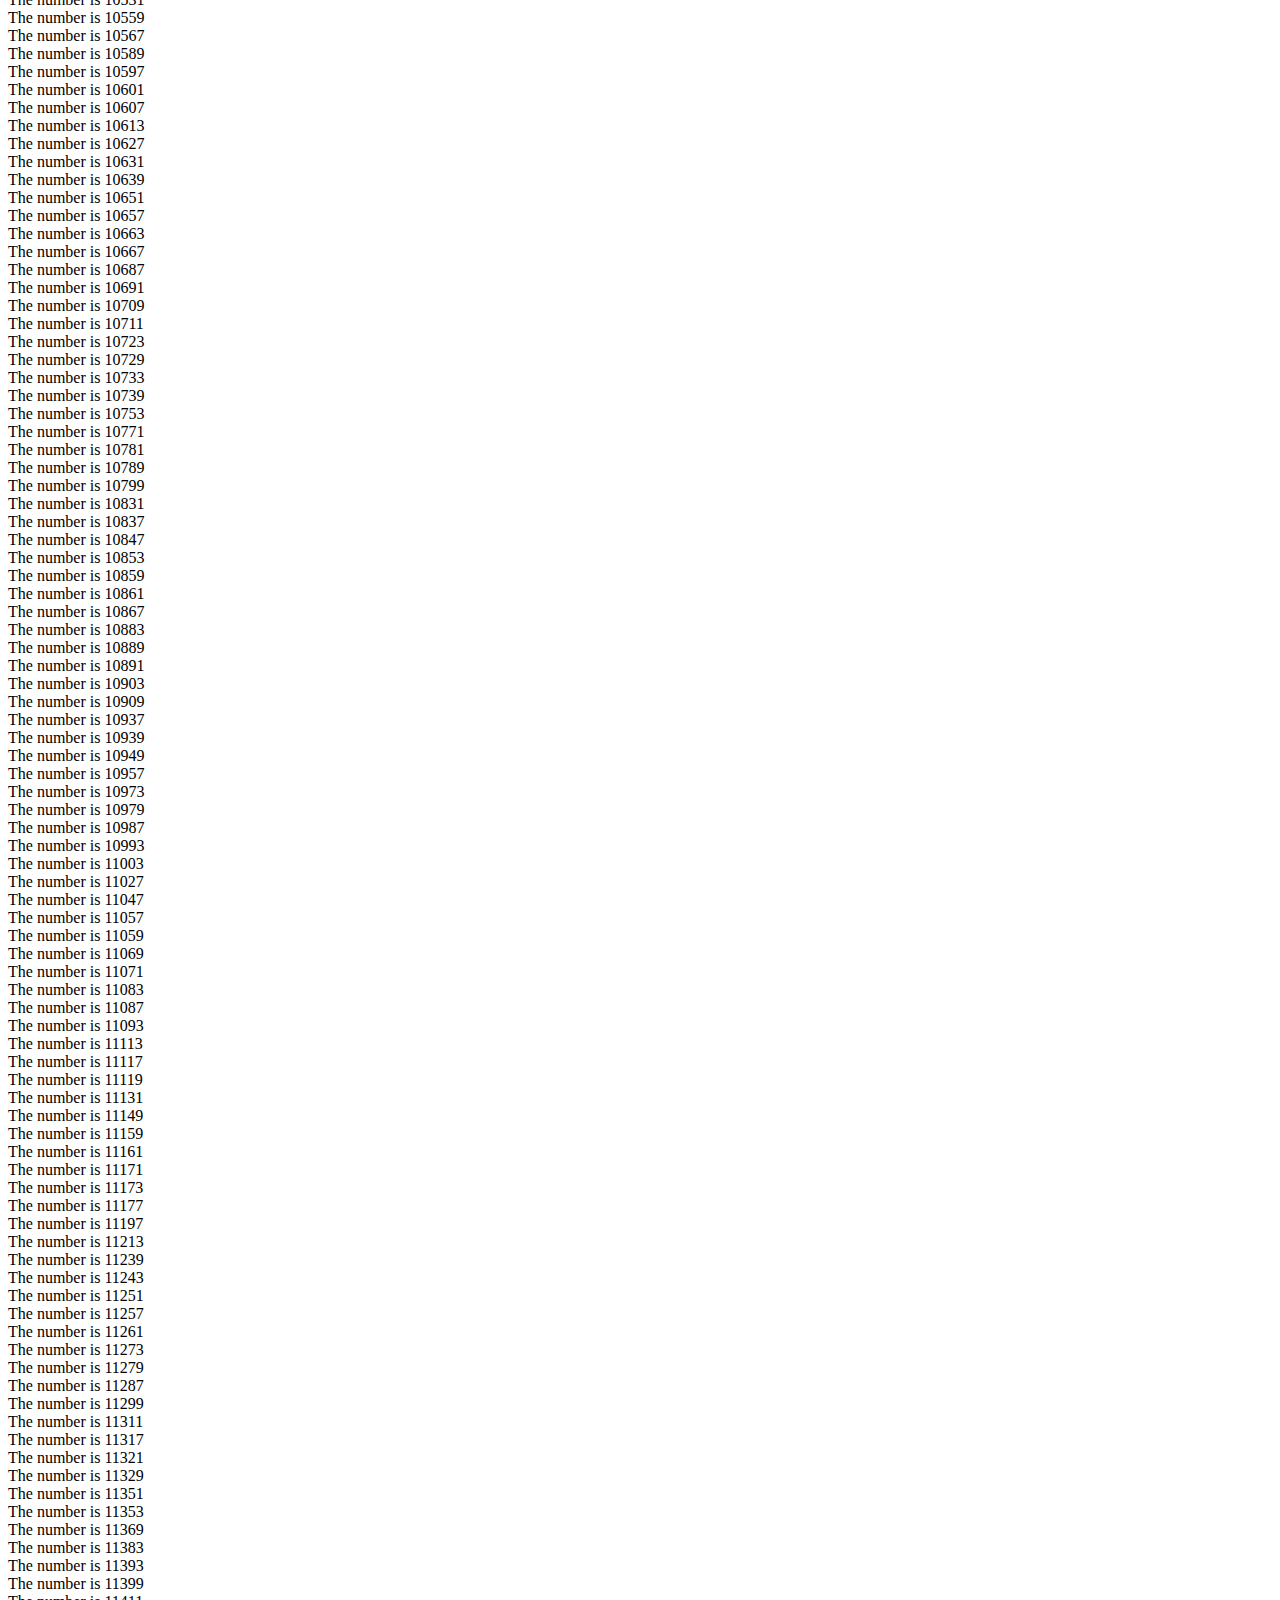
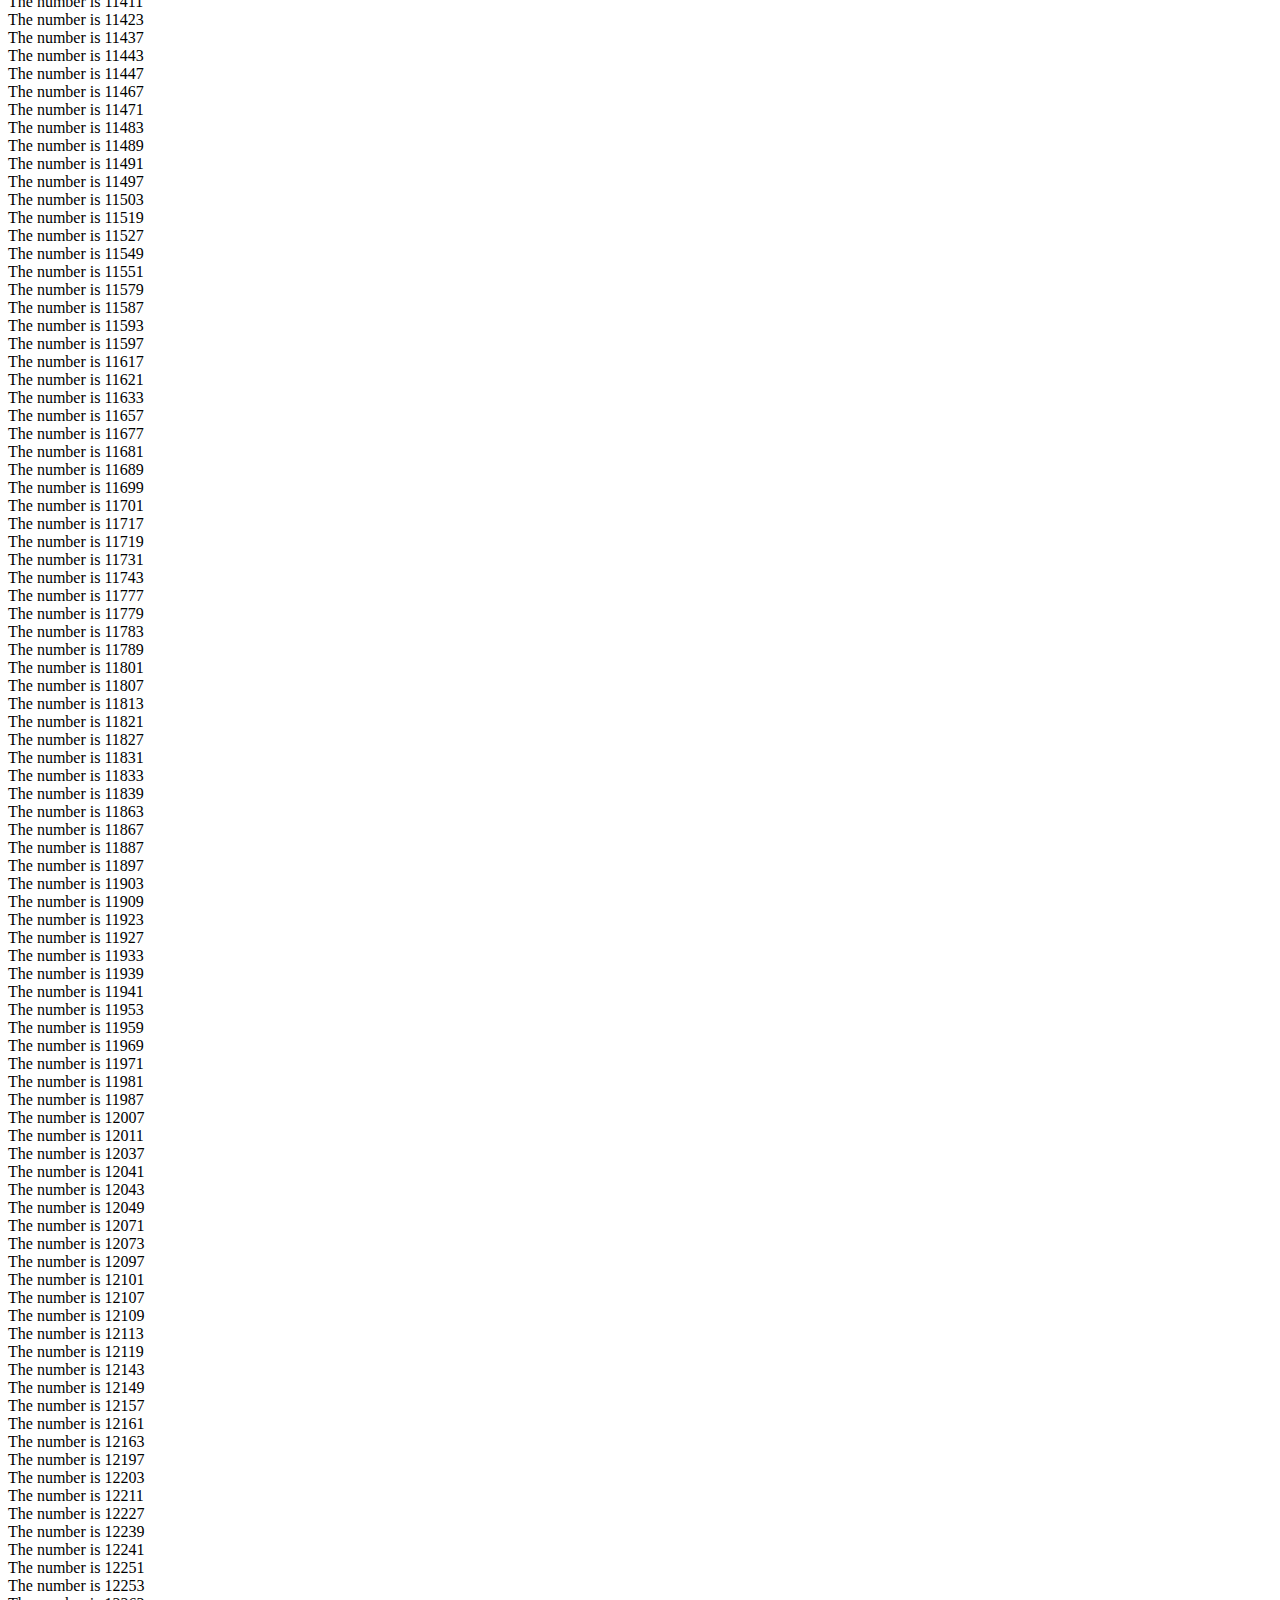
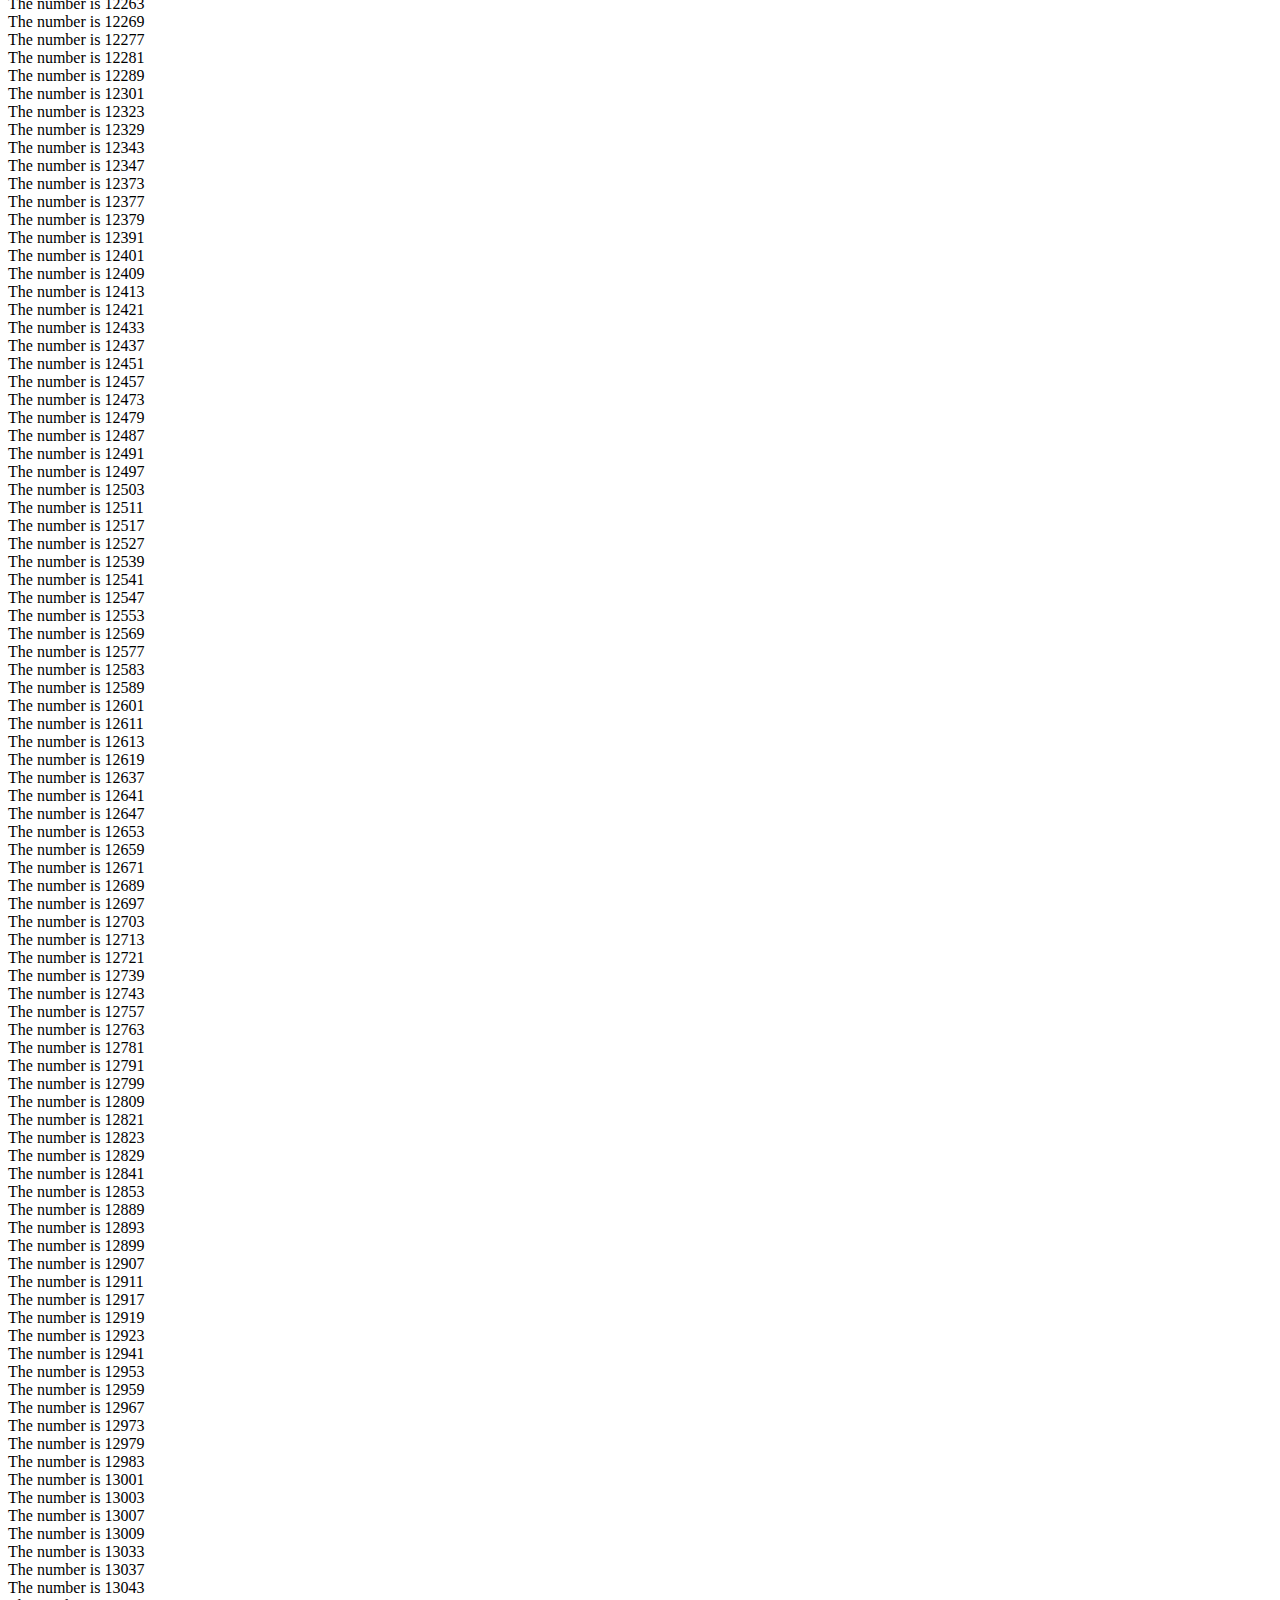
<file: Prime Number/script.html>
<!DOCTYPE html>
<html lang="en">
<head>
    <meta charset="UTF-8">
    <meta name="viewport" content="width=device-width, initial-scale=1.0">
    <title>Document</title>
</head>
<body>
    <h2>prime</h2>
<p id="demo"></p>

<script>
let text = "";
for (let i = 5000; i < 50000; i++) {
    let aval = true;
    for( j = 2; j<i ; j++){
       if (i%j === 0 ) {
         aval = false;
         break;
       }      
    }
    if (aval){
        text += "The number is " + i + "<br>";
    }
       
}
document.getElementById("demo").innerHTML = text;
</script>
</body>
</html>
</file>
<file: Carousel/style.css>
*{
    box-sizing: border-box;
    background-color: aquamarine;
}
.icon {
    width: 60px;
    margin-top:370px ;
}
.container{
    max-width: 1200px;
    background-color: white;
    margin: 200px auto 0;
    height: 800px;
    display: flex;
    justify-content: space-between;

}


.flex{
    display: flex;
    justify-content: space-between;
}
.image {
    width: 2400px;
    display: flex;
    flex-direction: row;
    justify-content: center;
}
#third , #second{
    
    display: none;
    
}
</file>
<file: datepicker/style.css>
* {
	box-sizing: border-box;
	
}
body {
	
	color: #546E7A;
}
.datebox {
display: flex;
justify-content: center;
margin-top: 10rem;
font-size: 2rem;

}
.date {
    width: 400px;
    height: 50px;
    font-size: 2rem;
    
}
.datecard{
    
    display: flex;
    justify-content: center;
}
.datecardinside{
    width: 400px;
    height: 400px;
    background-color: aquamarine;
    margin-top: 2rem;
    margin-left: 150px;
    border: 1px solid black;
    border-radius: 0.5rem;
}
.icon {
    display: flex;
    justify-content: space-between;
    padding: 1rem ;
}
.alfa{
    width: 100%;
    padding: 10px;
    text-align: center;
    font-size: 1.5rem;
}
#demo , #demo1 , #demo2 , #demo0 {
    font-size: 1.5rem;
    padding-right: 4px;
    padding-left: 7px;
    
}
#open{
    visibility: hidden;
    
    
}
</file>
<file: slides/index.css>
body {
    box-sizing: border-box;
}

#first-image {
    width: 100%;
    border-radius: 15px;
    height: auto;
}
#box-of-images {
    width: 1035px;
    height: 800px;
    background-color: #9ed9c5;
    display: none;
    overflow-y: auto;
    overscroll-behavior-y: contain;
    scroll-snap-type: y mandatory;
    margin: 20px auto 0;
    border-radius: 20px;
    padding: 35px;
}
#image-real-size {
    width: 1035px;
    height: 700px;
    background-color: white;
    display: none ;
    margin: 20px auto 0;
    border-radius: 20px;
    padding: 35px;
    border: 2px solid ghostwhite;
}
#close-button-first , #close-button-second {
    width: 20px;
    height: 20px;
    background-color: white;
    border: none;
    padding: 2px;
    
}
.image-one-gallery {
    width: 230px;
    height: 168px;
    object-fit: cover;
    margin: 10px;
}
.box {
    width: 280px; 
    height:200px ;
}
.img-btn{
    position: absolute;
    background-color: white;
    border-radius: 8px;
    top: 180px;
    left: 15px;
    height: 30px;
    width: 85px;
}
.gallery-button{
    font-size: 18px;
    font-weight: bold;
    background-color: white;
    border: none;
    padding: 3px;
}
.gallery{

}
.flex {
    display: flex;
    justify-content: space-between;
    margin: 30px;
    flex-direction: row;
    
}
.small-gallery {
    width: 100%;
    height: 88px;
    overflow: hidden;
    display: flex;
    gap: 5px;
}
.big-gallery{
    width: 800px;
    height: 400px;
    padding: 30px;
    overflow: hidden;
    display: flex;
    flex-direction: column;
    justify-content: center;
    border-radius: 10px;
    
}
.image-two-gallery{
    height: 88px;
    width: 88px;
    border-radius: 10px;
    opacity: 0.2;
    margin: 5px;
}
.real-size{
    width: 100%;
    height: 400px;
    display: none;
   
    border-radius: 10px;
    margin: 0 auto;
    margin-bottom: 30px;
}
.real1 {
   
    border-radius: 10px;
}
.icon {
    margin-top: 195px;

}
</file>
